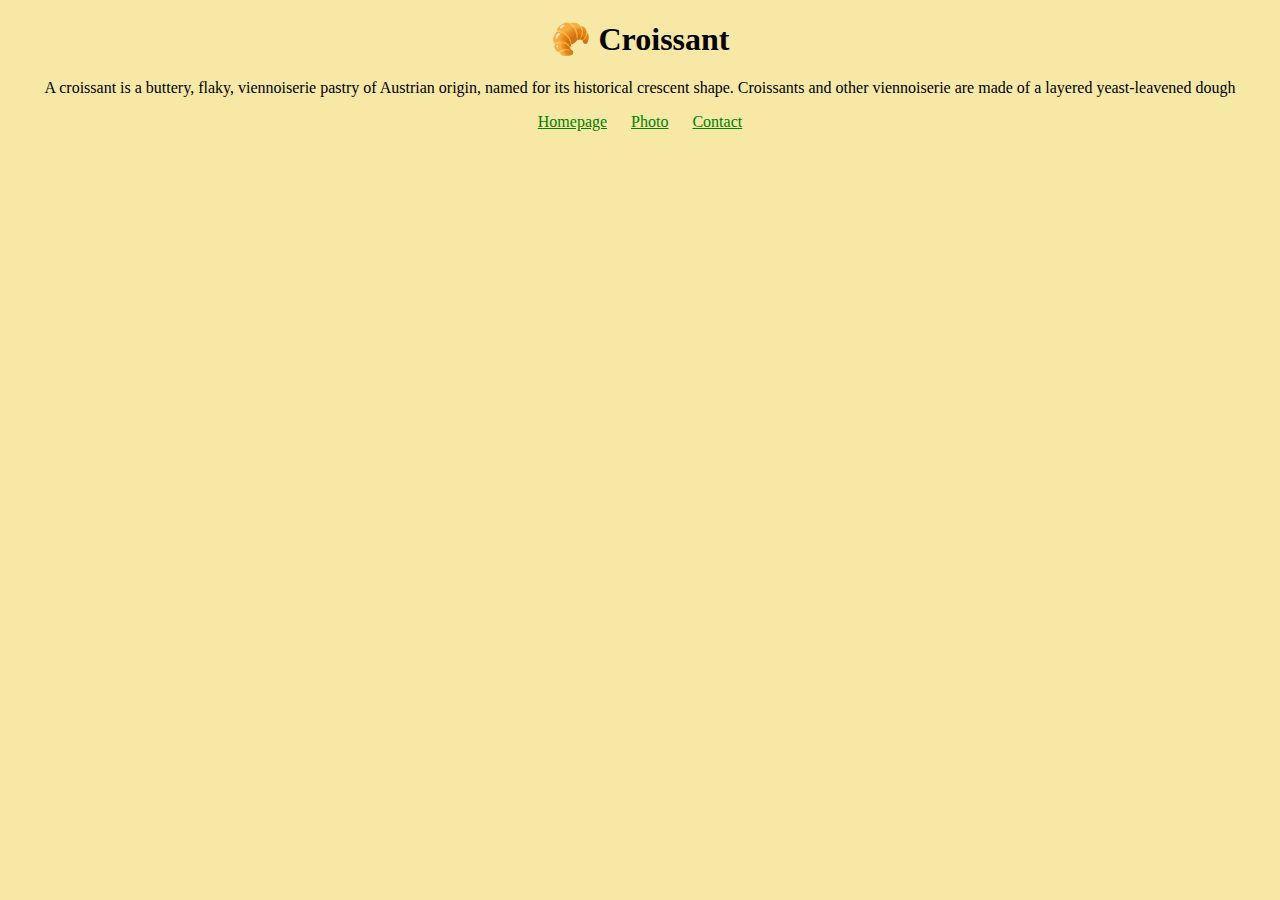
<file: index.html>
<!DOCTYPE html>
<html lang="en">

<head>
    <meta charset="UTF-8">
    <meta name="description"
        content="This is a webpage dedicated to the most beautiful patisserie food: the croissant.">
    <title>The best croissant ever - Croissant.com</title>
    <link rel="stylesheet" href="/src/styles.css">

</head>

<body>
    <h1>
        🥐 Croissant
    </h1>
    <p>A croissant is a buttery, flaky, viennoiserie pastry of Austrian origin, named for its historical crescent shape.
        Croissants and other viennoiserie are made of a layered yeast-leavened dough
    </p>

    <footer>
        <a href="/">Homepage</a>
        <a href="/photo.html">Photo</a>
        <a href="/contact.html">Contact</a>
    </footer>
</body>

</html>
</file>
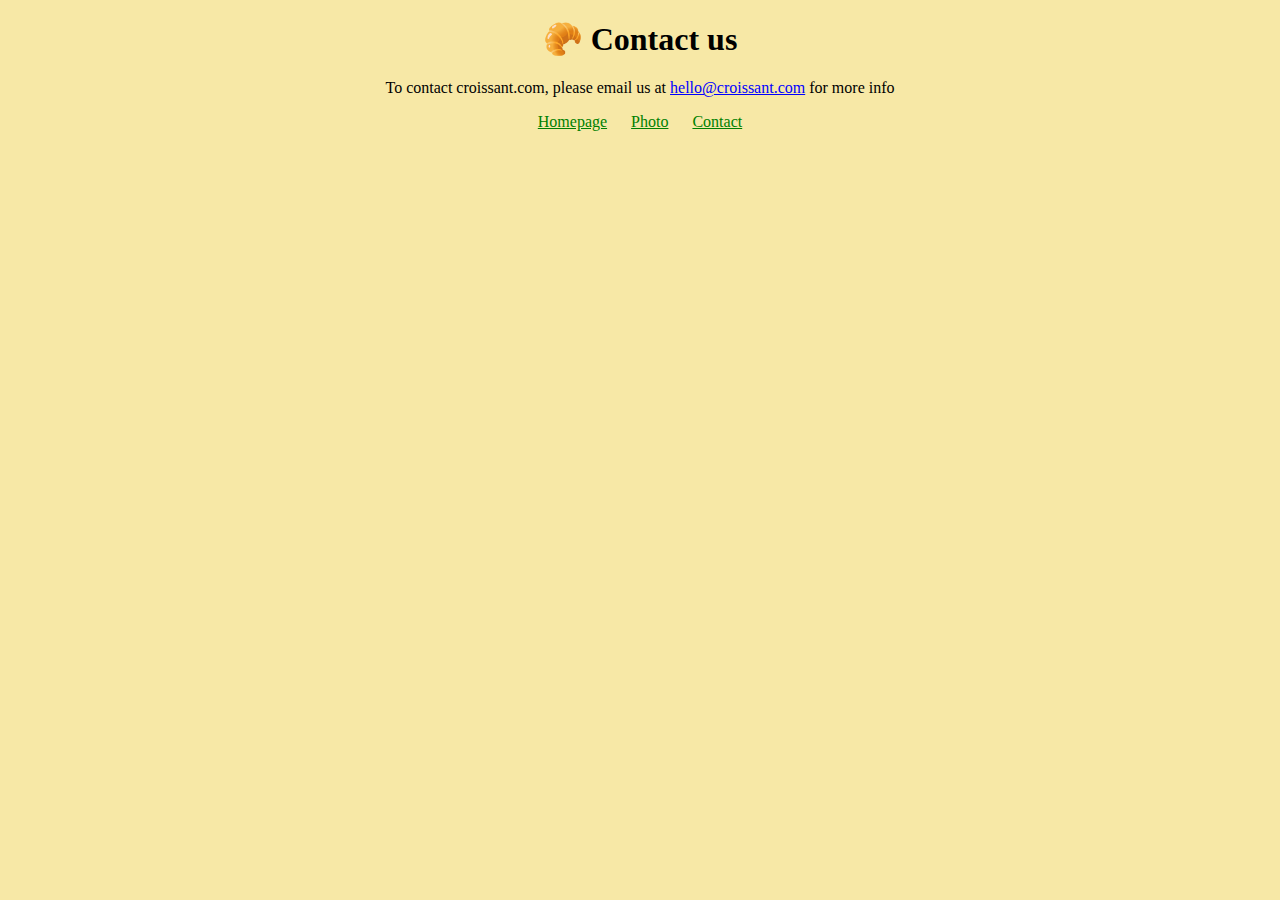
<file: contact.html>
<!DOCTYPE html>
<html lang="en">

<head>
    <meta charset="UTF-8">
    <meta name="viewport" content="width=device-width, initial-scale=1.0">
    <title>Contact us - Croissant.com</title>
    <link rel="stylesheet" href="/src/styles.css">
</head>

<body>
    <h1>🥐 Contact us</h1>
    <p>To contact croissant.com, please email us at <a href="mailto:hello@croissant.com>"
            class="contact-link">hello@croissant.com</a> for more info
    </p>

    <footer>
        <a href="/">Homepage</a>
        <a href="/photo.html">Photo</a>
        <a href="/contact.html">Contact</a>
    </footer>
</body>

</html>
</file>
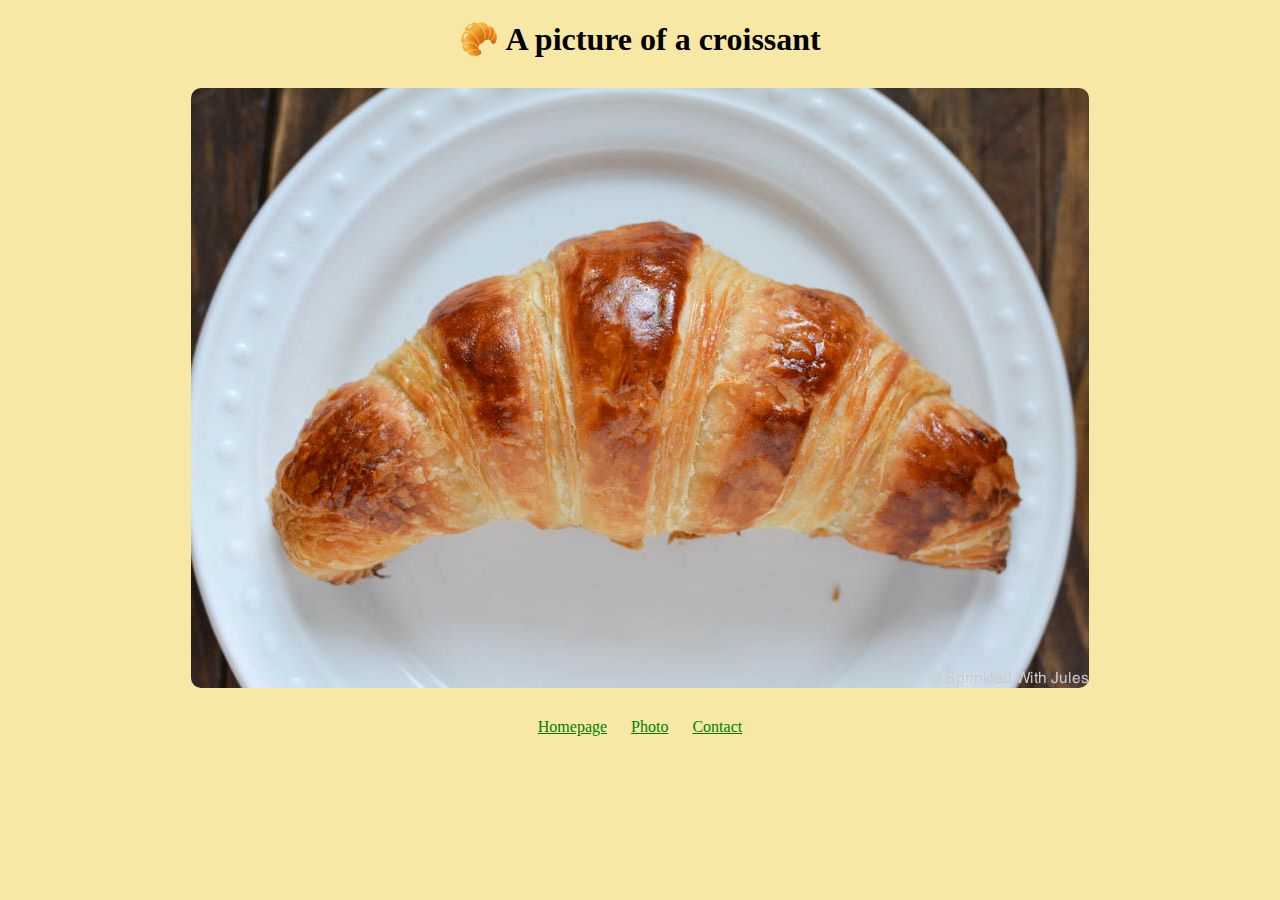
<file: photo.html>
<!DOCTYPE html>
<html lang="en">

<head>
    <meta charset="UTF-8">
    <meta name="viewport" content="width=device-width, initial-scale=1.0">
    <title>An example of the perfect croissant - Croissant.com</title>
    <link rel="stylesheet" href="/src/styles.css">

</head>

<body>
    <h1>🥐 A picture of a croissant</h1>
    <img src="/images/croissant.jpg" alt="Croissant image">
    <footer>
        <a href="/">Homepage</a>
        <a href="/photo.html">Photo</a>
        <a href="/contact.html">Contact</a>
    </footer>
</body>

</html>
</file>
<file: src/styles.css>
body {
  background-color: #f7e8a6;
}

h1,
p,
footer {
  text-align: center;
}

h1 {
  margin-top: 20px;
}

a {
  color: #008001;
  margin: 0 10px;
}

img {
  max-width: 100%;
  border-radius: 10px;
  display: block;
  margin: 30px auto;
}

.contact-link {
  color: blue;
  margin: 0;
}
</file>
